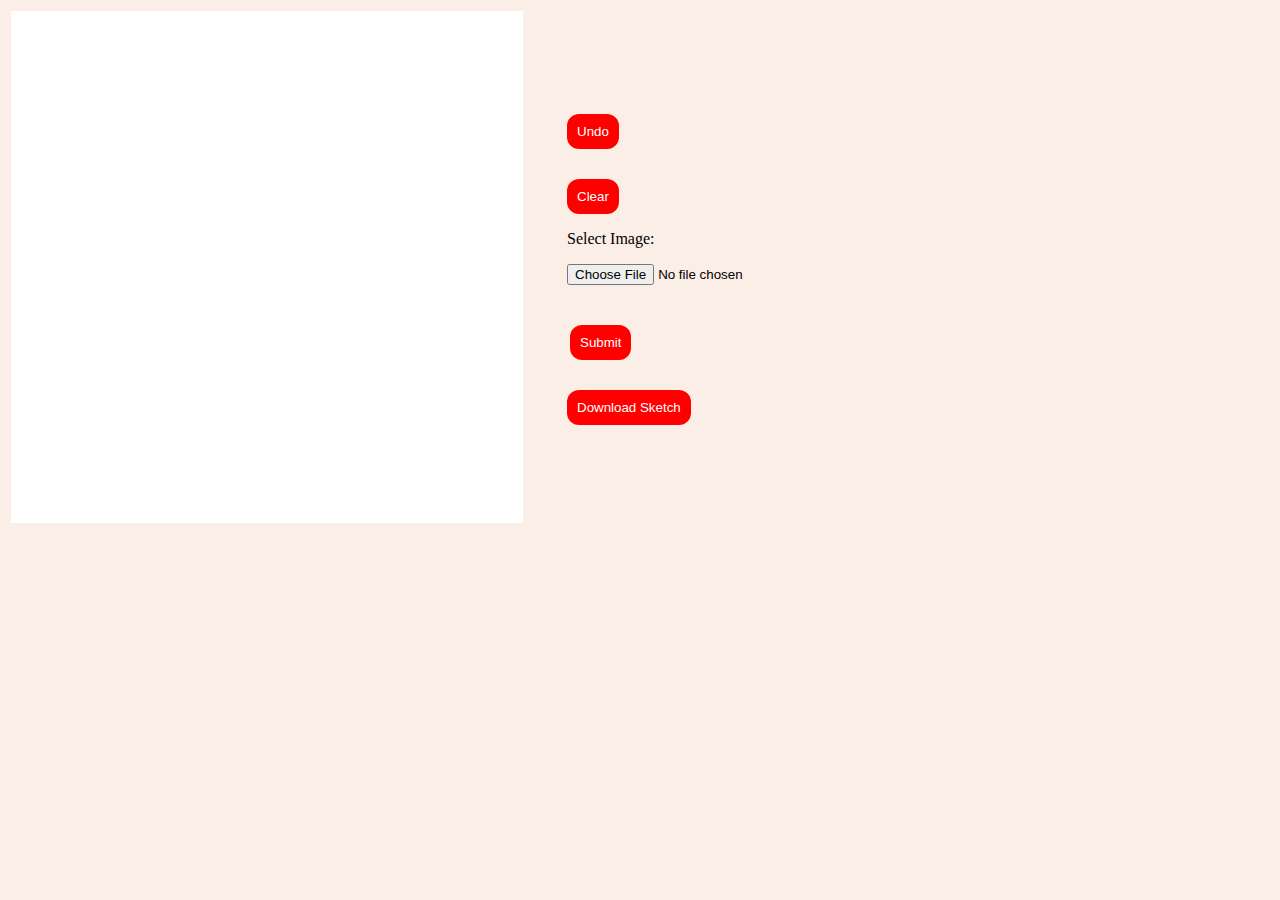
<file: canva.html>
<!DOCTYPE html>
<html lang="en" dir="ltr">
  <head>
    <meta charset="utf-8">
    <title>Sketch to Image 2</title>
    <link rel="stylesheet" href="style.css">
  </head>
  <body>
<!--   <div>

      <canvas id ="canva"></canvas>
      <div class="tools">
      <div>
        <button type="button" onClick="undo_canvas()" name="button" class="button">Undo</button>
      </div>
      <div>
        <button type="button" onClick="clear_canvas()" name="button" class="button">Clear</button>
      </div>
        <!--  <div class="clr"></div>
        <div class="black">   </div>
        <input type="color" name="" value="" class="colour"> colours-->
  <!--    </div>
    </div>
    <p>
      Select Image:
    </p>
    <form>
      <input type="file" accept="image*/" id="upload" />
      <input type="submit" />
    </form>  -->

    <table>
      <tr>
        <td>
            <canvas id ="canva"></canvas>
        </td>
        <td>
          <div>
            <button type="button" onClick="undo_canvas()" name="button" class="button btn1">Undo</button>
          </div>
          <div>
            <button type="button" onClick="clear_canvas()" name="button" class="button btn2">Clear</button>
          </div>
            <!--  <div class="clr"></div>-->
              <!--<div class="black">   </div>
          <!--  <input type="color" name="" value="" class="colour"> <!--colours-->
        <p class="para">
          Select Image:
        </p>
        <form class="data" onsubmit="func()">
          <div>
            <input class="load"type="file" accept="image*/" id="upload" />
          </div>
          <div>
              <input class="submitt"type="submit" />
          </div>
        </form>
        <button type="button" class="button btn3" id="download">Download Sketch</button>
        </td>
      </tr>
    </table>
    <script src="index.js" charset="utf-8"></script>
  </body>
</html>
</file>
<file: style.css>
body{
  background-color: #FBEEE6;
}
.button,.submitt{
  background-color: red;
  color:white;
  text-align: center;
  text-decoration: none;
  border:none;
  border-radius: 12px;
  cursor:pointer;
  padding:10px;
  margin-left:40px;
}
.black{
  background-color: black;
  cursor:pointer;
  height:20px;
  width:30px;
  margin:20px;
  border-radius: 50%
}
#canva{
  cursor: pointer;
}
.tools{
cursor: pointer;
}
.btn2{
  margin-top: 30px;
}
.para,.data{
  margin-left:40px;
}
.submitt{
  margin-left:3px;
  margin-top:40px;
}
.btn3{
  margin-top:30px;
}
</file>
